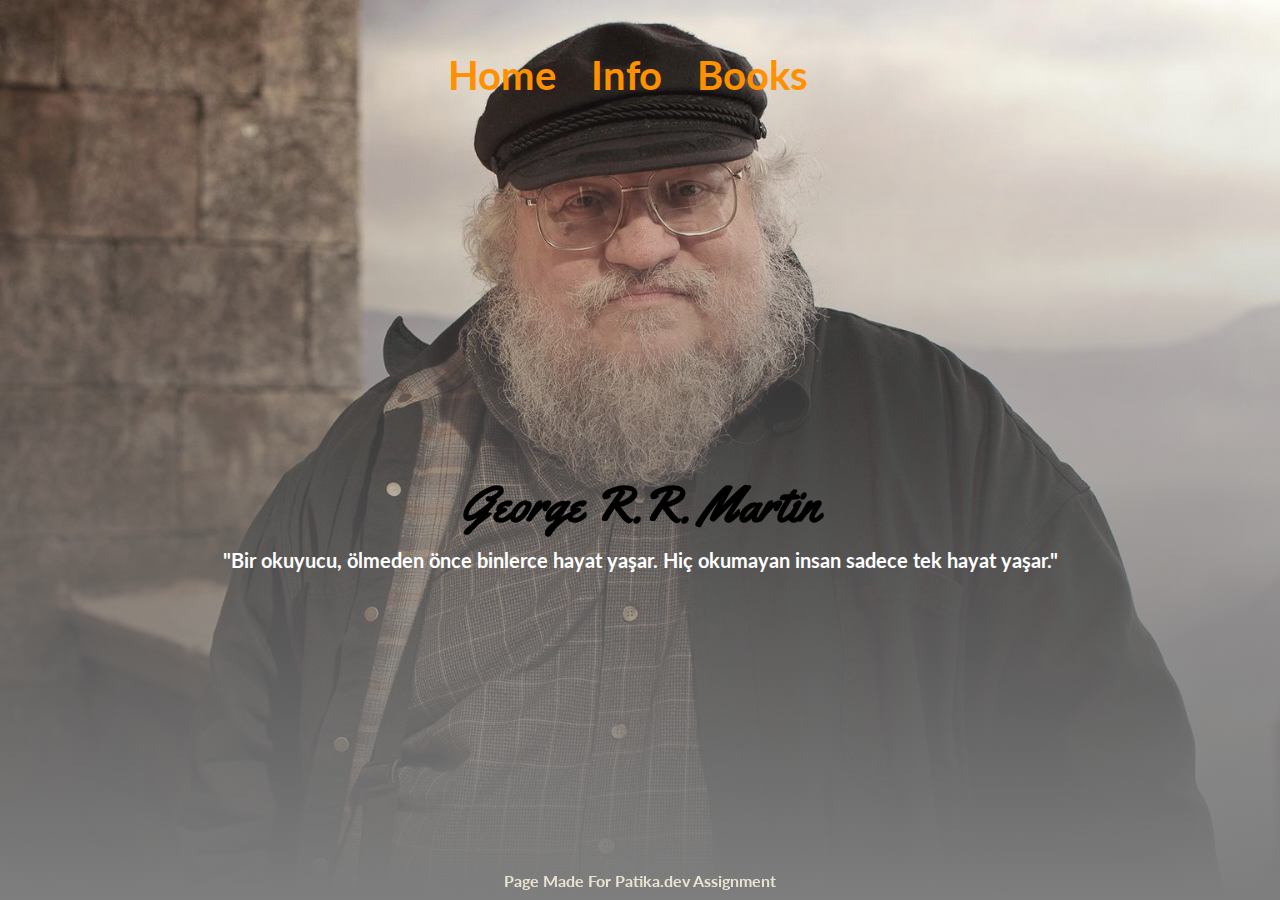
<file: index.html>
<!DOCTYPE html>
<html lang="en">
<head>
    <meta charset="UTF-8">
    <meta name="viewport" content="width=device-width, initial-scale=1.0">
    <title>Ödev 2 - Tribute Website Tasarımı</title>
    <link rel="stylesheet" href="styles.css">


    <link href="https://fonts.googleapis.com/css2?family=Lato:ital,wght@0,100;0,300;0,400;0,700;0,900;1,100;1,300;1,400;1,700;1,900&family=Yellowtail&display=swap" rel="stylesheet">


    <link href="https://fonts.googleapis.com/css2?family=Lato:ital,wght@0,100;0,300;0,400;0,700;0,900;1,100;1,300;1,400;1,700;1,900&display=swap" rel="stylesheet">


</head>
<body>
    <div class="home">
        <nav>
                <a href="index.html">Home</a>
                <a href="info.html">Info</a>
                <a href="books.html">Books</a>
        </nav>
        <h1>George R.R. Martin</h1>
        <p>"Bir okuyucu, ölmeden önce binlerce hayat yaşar. Hiç okumayan insan sadece tek hayat yaşar."</p>
    </div>
   

    <footer>
        Page Made For Patika.dev Assignment
    </footer>
</body>
</html>
</file>
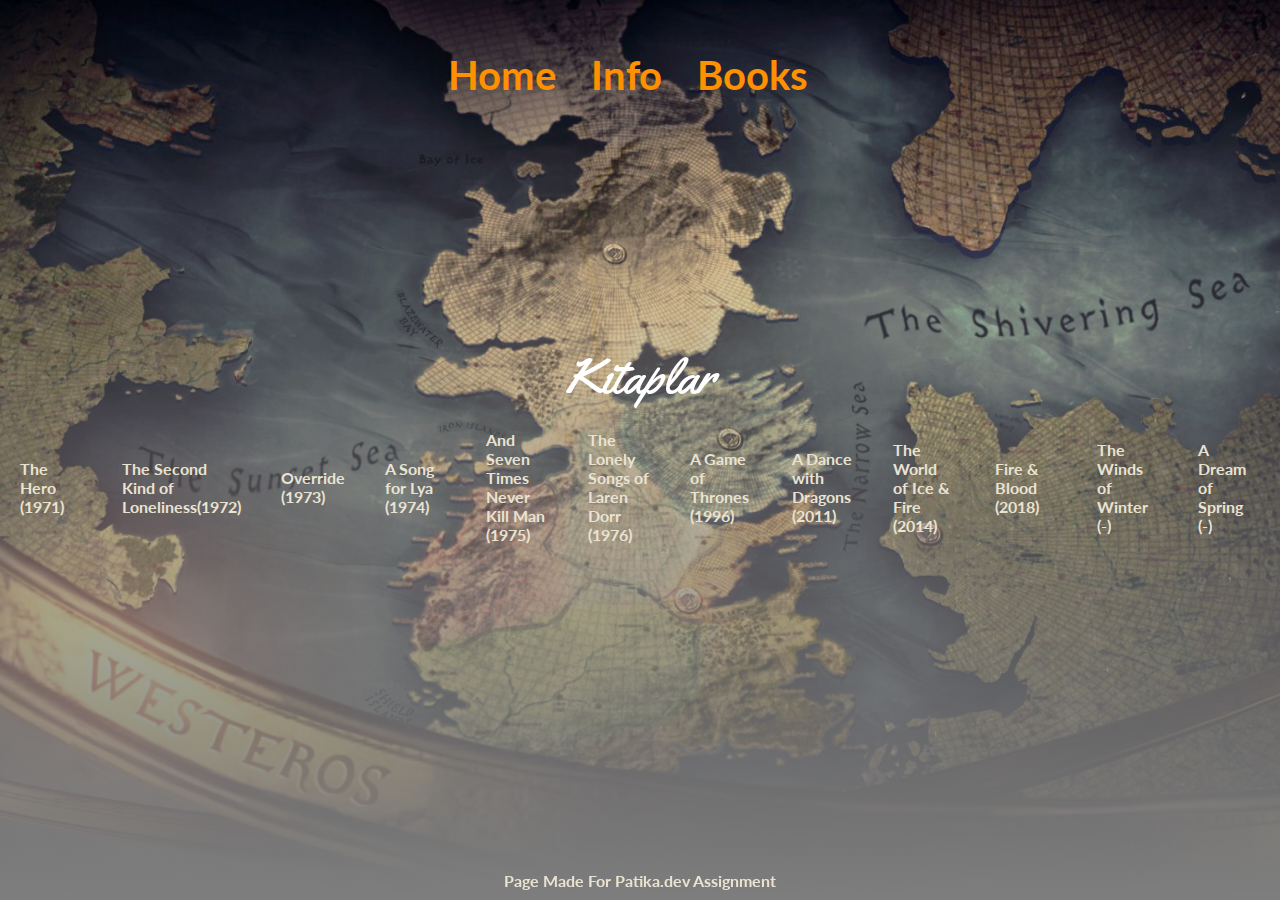
<file: books.html>
<!DOCTYPE html>
<html lang="en">
<head>
    <meta charset="UTF-8">
    <meta name="viewport" content="width=device-width, initial-scale=1.0">
    <title>Ödev 2 - Tribute Website Tasarımı</title>
    <link rel="stylesheet" href="styles.css">


    <link href="https://fonts.googleapis.com/css2?family=Lato:ital,wght@0,100;0,300;0,400;0,700;0,900;1,100;1,300;1,400;1,700;1,900&family=Yellowtail&display=swap" rel="stylesheet">


    <link href="https://fonts.googleapis.com/css2?family=Lato:ital,wght@0,100;0,300;0,400;0,700;0,900;1,100;1,300;1,400;1,700;1,900&display=swap" rel="stylesheet">


</head>
<body>
    <div class="books">
        <nav>
                <a href="index.html">Home</a>
                <a href="info.html">Info</a>
                <a href="books.html">Books</a>
        </nav>
        <h1 class="kitaplar-h1">Kitaplar</h1>
        <div class="grid-book">
            <div class="book-item">The Hero	(1971)</div>
                <div class="book-item">The Second Kind of Loneliness(1972)</div>
                <div class="book-item">Override (1973)</div>
                <div class="book-item">A Song for Lya (1974)</div>
                <div class="book-item">And Seven Times Never Kill Man (1975)</div>
                <div class="book-item">The Lonely Songs of Laren Dorr (1976)</div>
                <div class="book-item">A Game of Thrones (1996)</div>
                <div class="book-item">A Dance with Dragons (2011)</div>
                <div class="book-item">The World of Ice & Fire (2014)</div>
                <div class="book-item">Fire & Blood (2018)</div>
                <div class="book-item">The Winds of Winter (-)</div>
                <div class="book-item">A Dream of Spring (-)</div>
        </div>
    </div>
   

    <footer>
        Page Made For Patika.dev Assignment
    </footer>
</body>
</html>
</file>
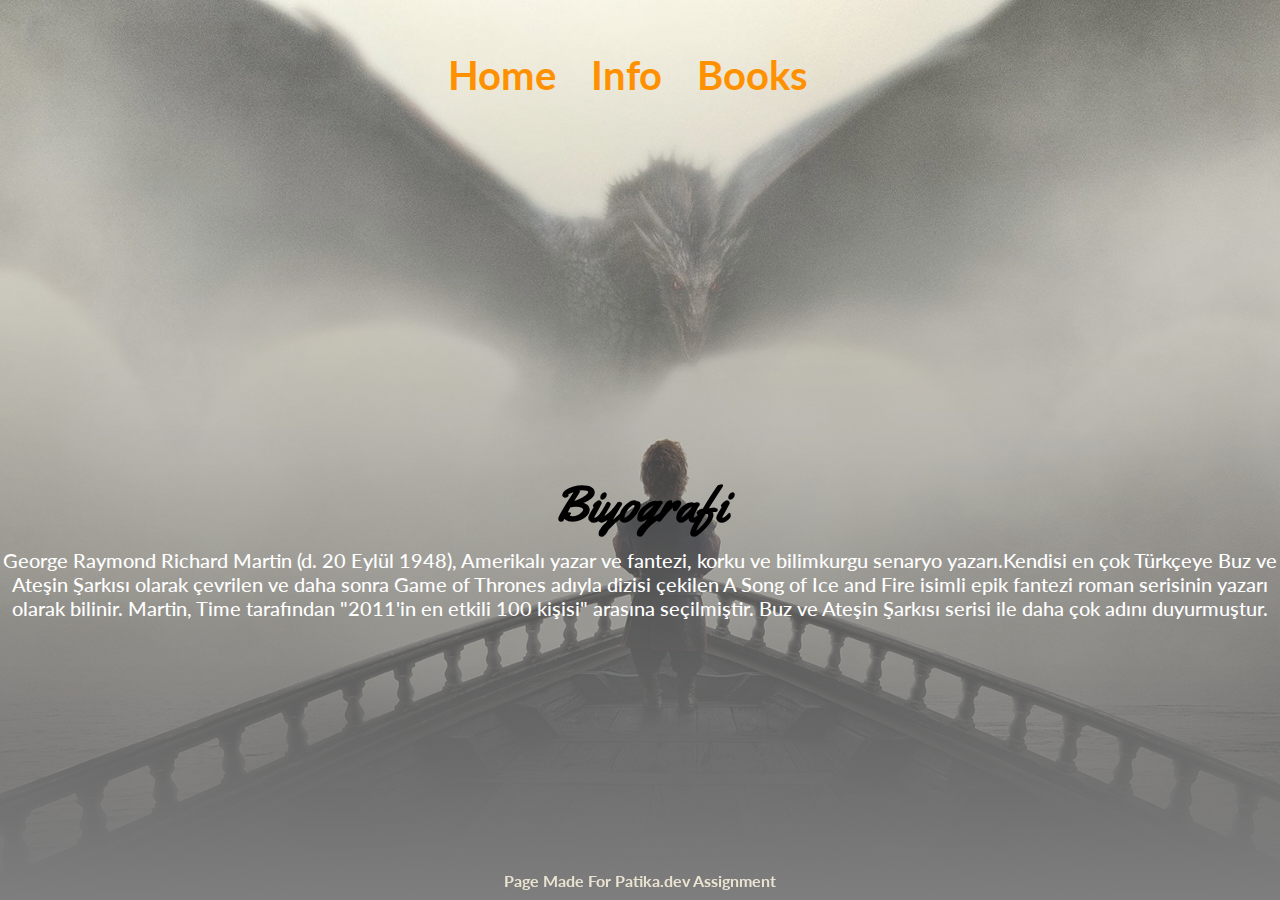
<file: info.html>
<!DOCTYPE html>
<html lang="en">
<head>
    <meta charset="UTF-8">
    <meta name="viewport" content="width=device-width, initial-scale=1.0">
    <title>Ödev 2 - Tribute Website Tasarımı</title>
    <link rel="stylesheet" href="styles.css">


    <link href="https://fonts.googleapis.com/css2?family=Lato:ital,wght@0,100;0,300;0,400;0,700;0,900;1,100;1,300;1,400;1,700;1,900&family=Yellowtail&display=swap" rel="stylesheet">


    <link href="https://fonts.googleapis.com/css2?family=Lato:ital,wght@0,100;0,300;0,400;0,700;0,900;1,100;1,300;1,400;1,700;1,900&display=swap" rel="stylesheet">


</head>
<body>
    <div class="info">
        <nav>
                <a href="index.html">Home</a>
                <a href="info.html">Info</a>
                <a href="books.html">Books</a>
        </nav>
        <h1>Biyografi</h1>
        <p class="info-p">George Raymond Richard Martin (d. 20 Eylül 1948), Amerikalı yazar ve fantezi, korku ve bilimkurgu senaryo yazarı.Kendisi en çok Türkçeye Buz ve Ateşin Şarkısı olarak çevrilen ve daha sonra Game of Thrones adıyla dizisi çekilen A Song of Ice and Fire isimli epik fantezi roman serisinin yazarı olarak bilinir. Martin, Time tarafından "2011'in en etkili 100 kişisi" arasına seçilmiştir. Buz ve Ateşin Şarkısı serisi ile daha çok adını duyurmuştur.</p>
    </div>
   

    <footer>
        Page Made For Patika.dev Assignment
    </footer>
</body>
</html>
</file>
<file: styles.css>
@import url('https://fonts.googleapis.com/css2?family=Lato:ital,wght@0,100;0,300;0,400;0,700;0,900;1,100;1,300;1,400;1,700;1,900&family=Yellowtail&display=swap');


@import url('https://fonts.googleapis.com/css2?family=Lato:ital,wght@0,100;0,300;0,400;0,700;0,900;1,100;1,300;1,400;1,700;1,900&display=swap');


*{
    padding:0;
    margin:0;
    width: 100%;
    
}

.home{
    height: 100vh;
    background-position: center;
    background-size: cover;
    background-repeat: no-repeat;
    background-image: linear-gradient(0deg, rgba(126, 126, 126, 1) 0% , rgba(0, 0, 0, 0)), url(img/george-martin.jpg);
}

.books{
    height: 100vh;
    background-position: center;
    background-size: cover;
    background-repeat: no-repeat;
    background-image: linear-gradient(0deg, rgba(126, 126, 126, 1) 0% , rgba(0, 0, 0, 0)), url(img/map.jpg);
}

.info{
    height: 100vh;
    background-position: center;
    background-size: cover;
    background-repeat: no-repeat;
    background-image: linear-gradient(0deg, rgba(126, 126, 126, 1) 0% , rgba(0, 0, 0, 0)), url(img/game-of-thrones.jpg);
}



h1{
    display: flex;
    justify-content: center;
    align-items: center;
    padding-top: 25%;
    font-family: "Yellowtail", cursive;
    font-size: 50px;
    font-weight: 600;
    color: black;
}
.kitaplar-h1{
    display: flex;
    justify-content: center;
    align-items: center;
    padding-top: 15%;
    font-family: "Yellowtail", cursive;
    font-size: 50px;
    font-weight: 500;
    color: white;
}
p{
    text-align :center;
    margin-top: 10px;
    font-size: 20px;
    color: black;
    font-family: "Lato", sans-serif;
    font-weight: 700;
    color: white;
}
.info-p{
    text-align :center;
    margin-top: 10px;
    font-size: 20px;
    color: black;
    font-family: "Lato", sans-serif;
    font-weight: 500;
    color: white;
}

nav, a
{
   text-align: center;
   text-decoration: none;
   
    list-style: none;
    color: white;
    font-size: 40px;
    font-family: "Lato", sans-serif;
    font-weight: 700;
    color: #FF9100;
    line-height: 150px;

}

a{
    padding-right: 25px;
}

.grid-book {
    display: flex;
    align-items: center;
    justify-items: center;
  }
  
  .book-item {
    background: transparent;
    padding: 20px;
    border-radius: 5px;
   

    color: #eae3d2;
    font-family: "Lato", sans-serif;
    font-weight: 700;
  }

footer {
    background: transparent;
    color: #eae3d2;
    text-align: center;
    padding: 10px 0;
    position: fixed;
    width: 100%;
    bottom: 0;
    font-family: "Lato", sans-serif;
    font-weight: 700;
  }
</file>
